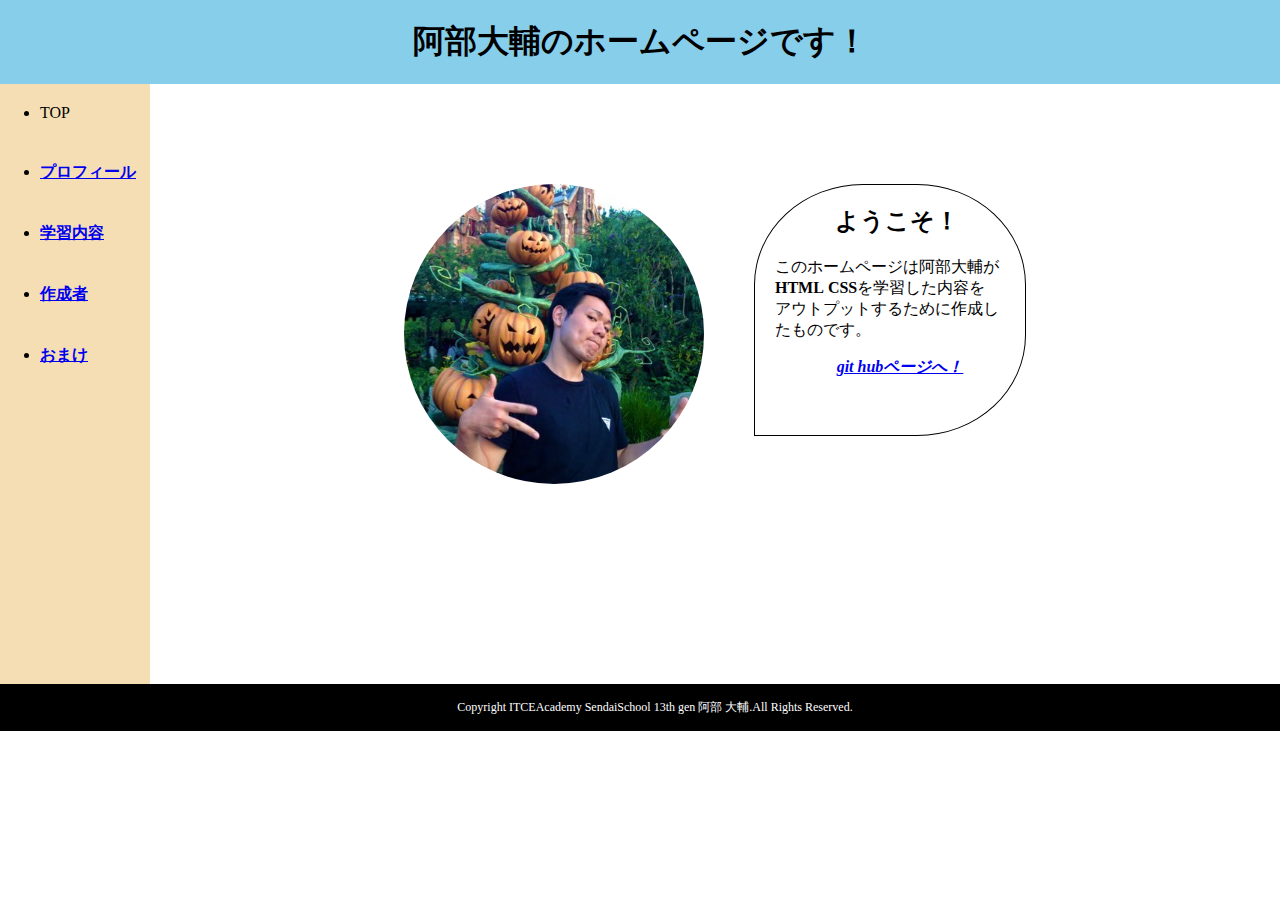
<file: index.html>
<!DOCTYPE html>
<html lang="ja">

<head>
 <meta charset="utf-8">
 <title>阿部大輔のホームページ</title>
 <link rel="stylesheet" type="text/css" href="styles.css">
</head>

<body>
    <header>
        <h1 id="heading">阿部大輔のホームページです！</h1>
    </header>

    <!-- 自己紹介TOPコンテンツ -->
    <main>

      <!-- ナビゲーションメニュー -->
      <nav>
        <ul>
         <li>TOP</li>
         <li><a href="profile.html">プロフィール</a></li>
         <li><a href="learning_content.html">学習内容</a></li>
         <li><a href="producer.html">作成者</a></li>
         <li><a href="bonus.html">おまけ</a></li>
        </ul>
      </nav>

      <div class="contents">
        <img src="img/profile.jpg" id="profile_image" alt="自己紹介写真">
        <div class="profile">
        <h2 class="youkoso">ようこそ！</h2>
        <p>このホームページは阿部大輔が<strong>HTML</strong> <strong>CSS</strong>を学習した内容を
        <br>アウトプットするために作成し
        <br>たものです。</p>
        <div id="github_link"><a href="https://github.com/daisukeabe-0218" target="_blank"><em>git hubページへ！</em></a></div>
        </div>
      </div>

    </main>

    <footer>
	    Copyright ITCEAcademy SendaiSchool 13th gen  阿部 大輔.All Rights Reserved.
	  </footer>

</body>



</html>
</file>
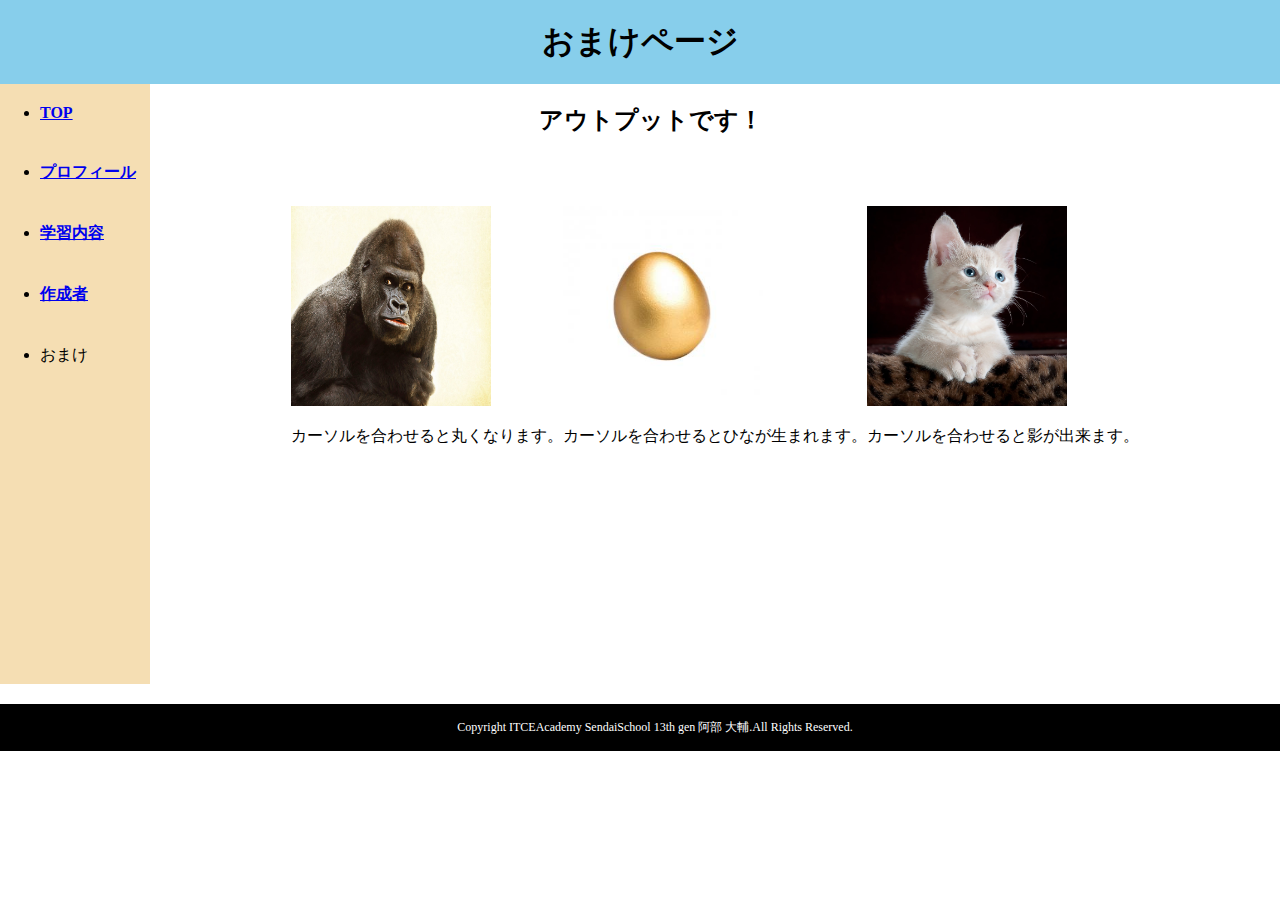
<file: bonus.html>
<!DOCTYPE html>
<html lang="ja">

<head>
 <meta charset="utf-8">
 <title>ホームページの製作者</title>
 <link rel="stylesheet" type="text/css" href="styles.css">
</head>

<body>
    <header>

      <h1>おまけページ</h1>
        <!-- ナビゲーションメニュー -->
       <nav>
        <ul>
         <li><a href="index.html">TOP</a></li>
         <li><a href="profile.html">プロフィール</a></li>
         <li><a href="learning_content.html">学習内容</a></li>
         <li><a href="producer.html">作成者</a></li>
         <li>おまけ</li>
        </ul>
      </nav>
    </header>

    <!-- メインコンテンツ -->
    <main>
      <h2 id="bonus_head">アウトプットです！</h2>
      <div class="contents">
<!-- ゴリラ -->
<div id="gorira_contents">
      <img src="img/php.jpg" id="gorira" class="img_contents" alt="ゴリラ">
      <p>カーソルを合わせると丸くなります。</p>
</div>
<!-- 卵 -->
<div id="tamago_contents">
     <img src="img/kintama.jpg" id=""       class="img_contents" alt="金卵">
     <img src="img/hiyoko.jpg"  id="wakeup" class="img_contents" alt="雛">
     <p>カーソルを合わせるとひなが生まれます。</p>
</div>
<!-- 猫 -->
<div id="cat_contents">
  <img src="img/html.jpg" id="koneko" class="img_contents" alt="子猫">
  <p>カーソルを合わせると影が出来ます。</p>
</div>
</div>
</main>

<footer>
  Copyright ITCEAcademy SendaiSchool 13th gen  阿部 大輔.All Rights Reserved.
</footer>

 </body>

 </html>
</file>
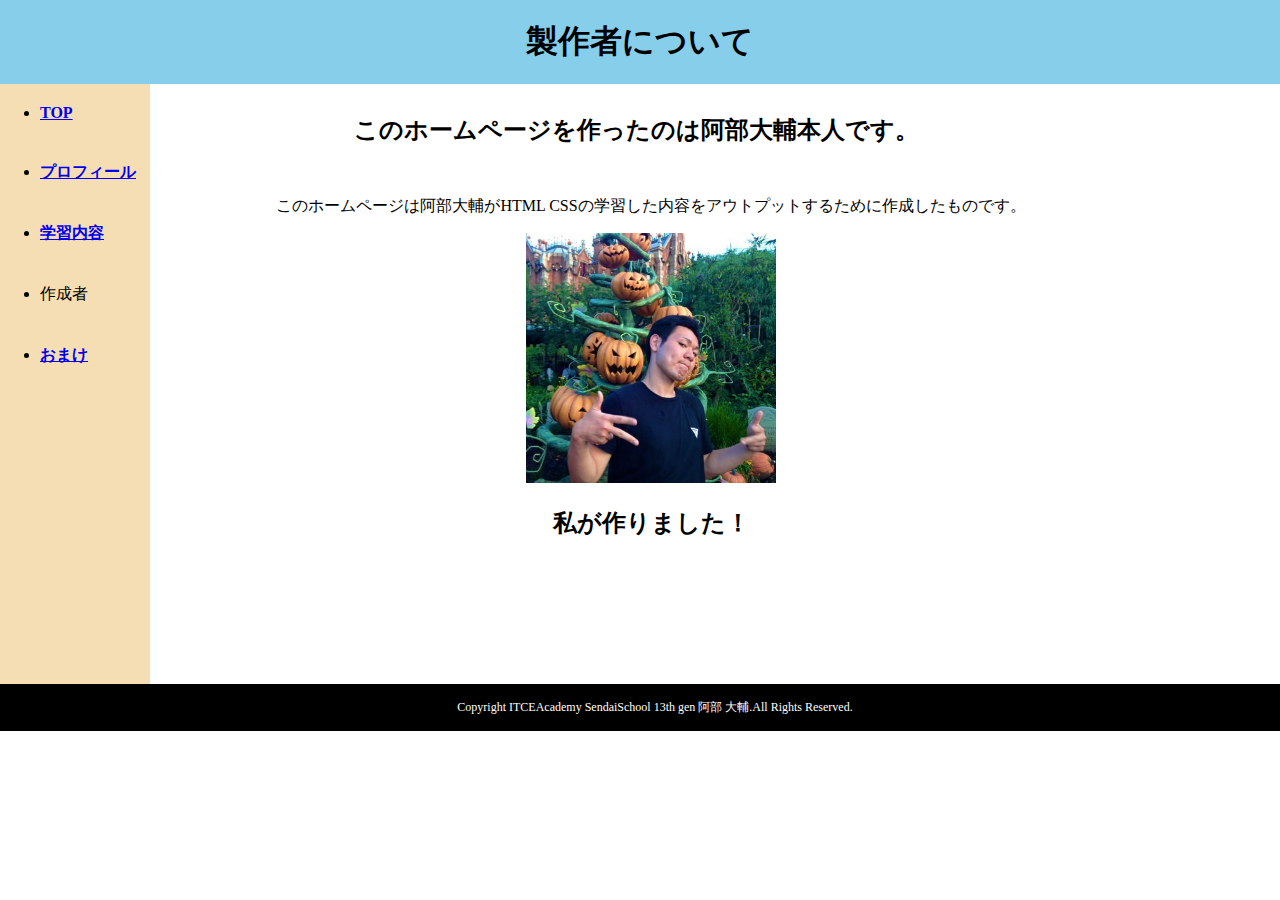
<file: producer.html>
<!DOCTYPE html>
<html lang="ja">

<head>
  <meta charset="utf-8">
  <title>ホームページの製作者</title>
  <link rel="stylesheet" type="text/css" href="styles.css">
</head>

<body>
  <header>

    <h1>製作者について</h1>
    <!-- ナビゲーションメニュー -->
    <nav>
      <ul>
        <li><a href="index.html">TOP</a></li>
        <li><a href="profile.html">プロフィール</a></li>
        <li><a href="learning_content.html">学習内容</a></li>
        <li>作成者</li>
        <li><a href="bonus.html">おまけ</a></li>
      </ul>
    </nav>
  </header>

  <!-- プロフィールコンテンツ -->
  <main>
    <div id="producer">
      <h2 class="pro">このホームページを作ったのは阿部大輔本人です。</h2>
      <p>このホームページは阿部大輔がHTML CSSの学習した内容をアウトプットするために作成したものです。</p>
      <img src="img/profile.jpg" id="producer_img">
      <h2>私が作りました！</h2>
    </div>


  </main>

  <footer>
    Copyright ITCEAcademy SendaiSchool 13th gen 阿部 大輔.All Rights Reserved.
  </footer>

</body>


</html>
</file>
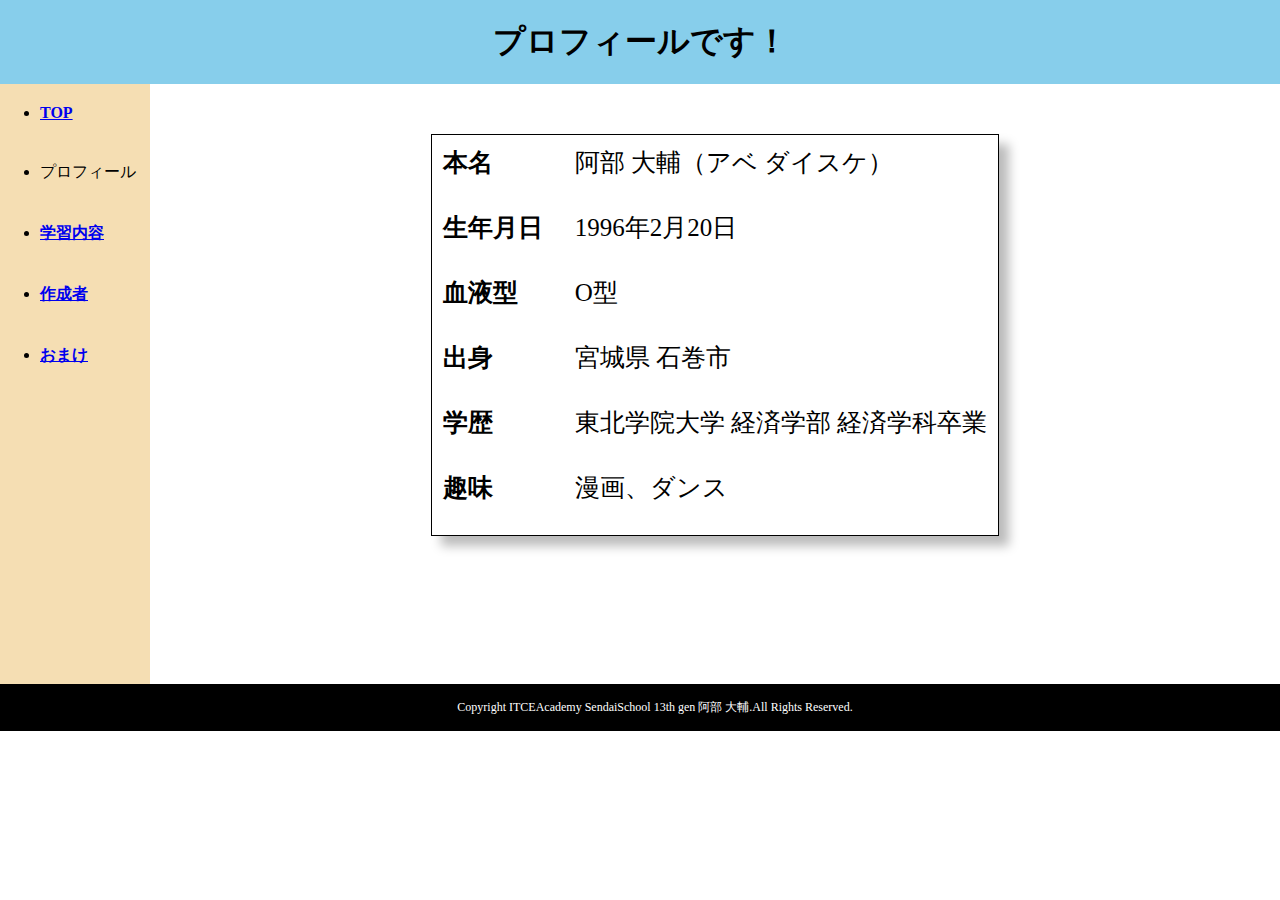
<file: profile.html>
<!DOCTYPE html>
<html lang="ja">

<head>
 <meta charset="utf-8">
 <title>阿部大輔のプロフィール</title>
 <link rel="stylesheet" type="text/css" href="styles.css">
</head>

<body>
    
    <header>
      
      <h1>プロフィールです！</h1>
       <!-- ナビゲーションメニュー -->
       <nav>
        <ul>
         <li><a href="index.html">TOP</a></li>
         <li>プロフィール</li>
         <li><a href="learning_content.html">学習内容</a></li>
         <li><a href="producer.html">作成者</a></li>
         <li><a href="bonus.html">おまけ</a></li>
        </ul>
      </nav>
    </header>

    <!-- プロフィールコンテンツ -->
    <main>

      <!-- 個人プロフィール -->
      <div class="contents">
      <table>
        <tr><th>本名</th><td>阿部 大輔（アベ ダイスケ）</td></tr>
        <tr><th>生年月日</th><td><time datetime="1996-02-20">1996年2月20日</time></td></tr>
        <tr><th>血液型</th><td>O型</td></tr>
        <tr><th>出身</th><td>宮城県 石巻市</td></tr>
        <tr><th>学歴</th><td>東北学院大学 経済学部 経済学科卒業</td></tr>
        <tr><th>趣味</th><td>漫画、ダンス</td></tr>
      </table>
      </div>
    </main>

    <footer>
	    Copyright ITCEAcademy SendaiSchool 13th gen  阿部 大輔.All Rights Reserved.
	  </footer>

</body>


</html>
</file>
<file: styles.css>
body {
    min-width: 800px;
    margin: 0 auto;
    background-color: #fff;
}

header {
    width: 100%;
    background-color: steelblue;
}

nav {
    float: left;
    width: 150px;
    height: 600px;
    background-color: wheat;
}

ul li {
    margin-top: 20px;
    margin-bottom: 40px;
}

a {
    font-weight: bold;
}

a:hover {
    color: slategray;
    text-decoration: none;
}

a:visited {
    color: #000;
}

h1 {
    text-align: center;
    background: skyblue;
    padding: 20px 0;
    margin-top: 0px;
    margin-bottom: 0px;
}

.youkoso {
    margin-left: 60px;
}

main {
    height: 600px;
    background-color: #fff;
    margin-top: 0;
}

#profile_image {
    width: 300px;
    height: 300px;
    border-radius: 50%;
    margin-top: 100px;
}

.profile {
    width: 250px;
    height: 250px;
    border: 1px solid;
    border-radius: 40% 40% 40% 0%;
    padding-left: 20px;
    margin-top: 100px;
    margin-left: 50px;
}

.contents {
    background: #fff;
    display: flex;
    flex: wrap;
    justify-content: center;
}

#github_link {
    font-weight: bold;
    text-align: center;
}

footer {
    padding: 15px;
    width: 100%;
    background-color: #000;
    color: #fff;
    text-align: center;
    font-size: 12px;
}

/* プロフィールページ */

.center_contents {
    text-align: center;
}

table {
    text-align: left;
    font-size: 25px;
    border: solid 1px #fff;
    border-collapse: separate;
    border-spacing: 10px 0px;
    padding-top: 10px;
    margin-top: 50px;
    border: 1px solid;
    box-shadow: 10px 10px 10px #0004;
}

table th {
    background-color: #fff;
    border-bottom: solid 30px #fff;
}

table td {
    background-color: #fff;
    border-bottom: solid 30px #fff;
    border-left: solid 20px #fff;
}

/* 学習内容ページ */

dl {
    text-align: left;
    border: solid 1px #fff;
    border-collapse: separate;
    border-spacing: 10px 0px;
}

dl dt {
    font-weight: bold;
    font-size: 22px;
    background-color: #fff;
    border-top: solid 30px #fff;
}

dl dd {
    font-size: 18px;
}

/* 製作者ページ */

#producer {
    width: 90%;
    text-align: center;
}

.pro {
    margin-top: 0;
    border: solid 30px #fff;
}

#producer_img {
    height: 250px;
    width: 250px;
}

/* おまけページ */

#bonus_head {
    width: 90%;
    text-align: center;
}

.img_contents {
    width: 200px;
    height: 200px;
    margin-top: 50px;
}

/* 丸くなるゴリラ */

#gorira:hover {
    border-radius: 50%;
}

/* 卵から雛が */

#tamago_contents {
    position: relative;
}

#wakeup {
    position: absolute;
    left: 0;
    top: 0;
    opacity: 0;
    transition: 0.1s;
}

#tamago_contents:hover #wakeup {
    opacity: 1;
}

/* 進化する子猫 */

#cat_contents {
    float: left;
}

#koneko:hover {
    box-shadow: 10px 10px 10px #0004;
}
</file>
